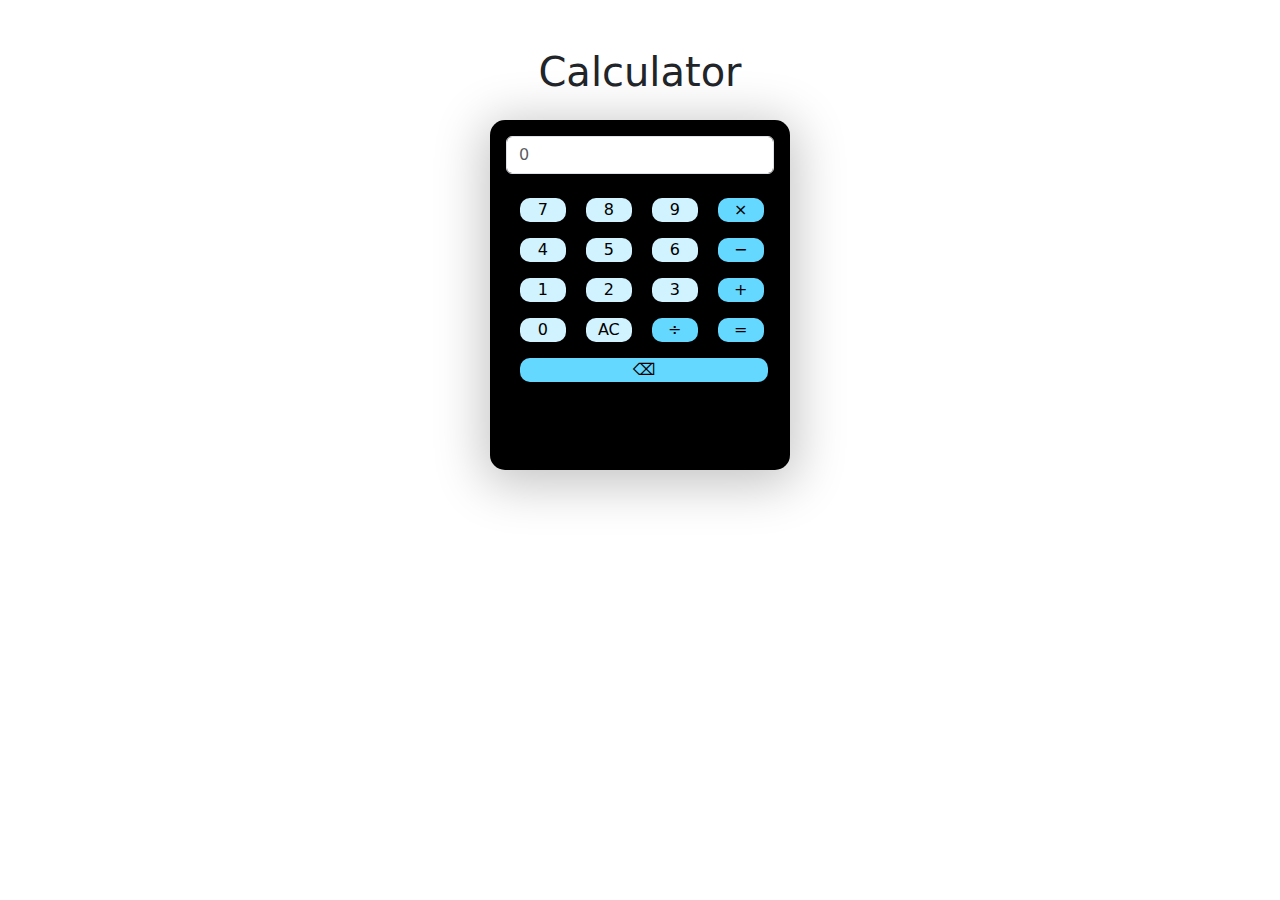
<file: index.html>
<!DOCTYPE html>
<html lang="en">

<head>
  <meta charset="UTF-8">
  <meta name="viewport" content="width=device-width, initial-scale=1.0">
  <title>Calculator</title>
  <link href="https://cdn.jsdelivr.net/npm/bootstrap@5.3.3/dist/css/bootstrap.min.css" rel="stylesheet"
    integrity="sha384-QWTKZyjpPEjISv5WaRU9OFeRpok6YctnYmDr5pNlyT2bRjXh0JMhjY6hW+ALEwIH" crossorigin="anonymous">
  <link rel="stylesheet" href="style.css">
</head>

<body>
  <h1 class="mt-5 mb-4 text-center">Calculator</h1>
  <div class="calc-body">
    <div class="calc-screen">
      <div id="calc-typed">
        <input id="result" class="form-control" type="text" placeholder="0" readonly>
        <!-- readonly added to prevent allowing input to take user input, only display -->
      </div>
    </div>
    <div class="calc-button-row">
      <button id="seven" onclick="displayData('7')">7</button>
      <button id="eight" onclick="displayData('8')">8</button>
      <button id="nine" onclick="displayData('9')">9</button>
      <button id="mul" class="opt" onclick="displayData('*')">&#215;</button>
      <button id="four" onclick="displayData('4')">4</button>
      <button id="five" onclick="displayData('5')">5</button>
      <button id="six" onclick="displayData('6')">6</button>
      <button id="sub" class="opt" onclick="displayData('-')">&#8722;</button>
      <button id="one" onclick="displayData('1')">1</button>
      <button id="two" onclick="displayData('2')">2</button>
      <button id="three" onclick="displayData('3')">3</button>
      <button id="add" class="opt" onclick="displayData('+')">&#43;</button>
      <button id="zero" onclick="displayData('0')">0</button>
      <button id="ac" class="ac" onclick="clearData()">AC</button>
      <button id="div" class="opt" onclick="displayData('/')">&#247;</button>
      <button id="equal" class="opt" onclick="evalResult()">&#61;</button>
      <button id="del" class="opt delete" onclick="removeLast()">&#9003;</button>
    </div>
  </div>
</body>


<script>
  const displayData = (arg) => {
    result.value += arg;
  }

  const clearData = () => {
    result.value = ''
  }

  const removeLast = () => {
    result.value = result.value.slice(0, -1);
  }

  const evalResult = () =>{
    try{
      result.value = eval(result.value);
    }

    catch{
      result.value = "Invalid Expression";
    }
    
  }
</script>

</html>
</file>
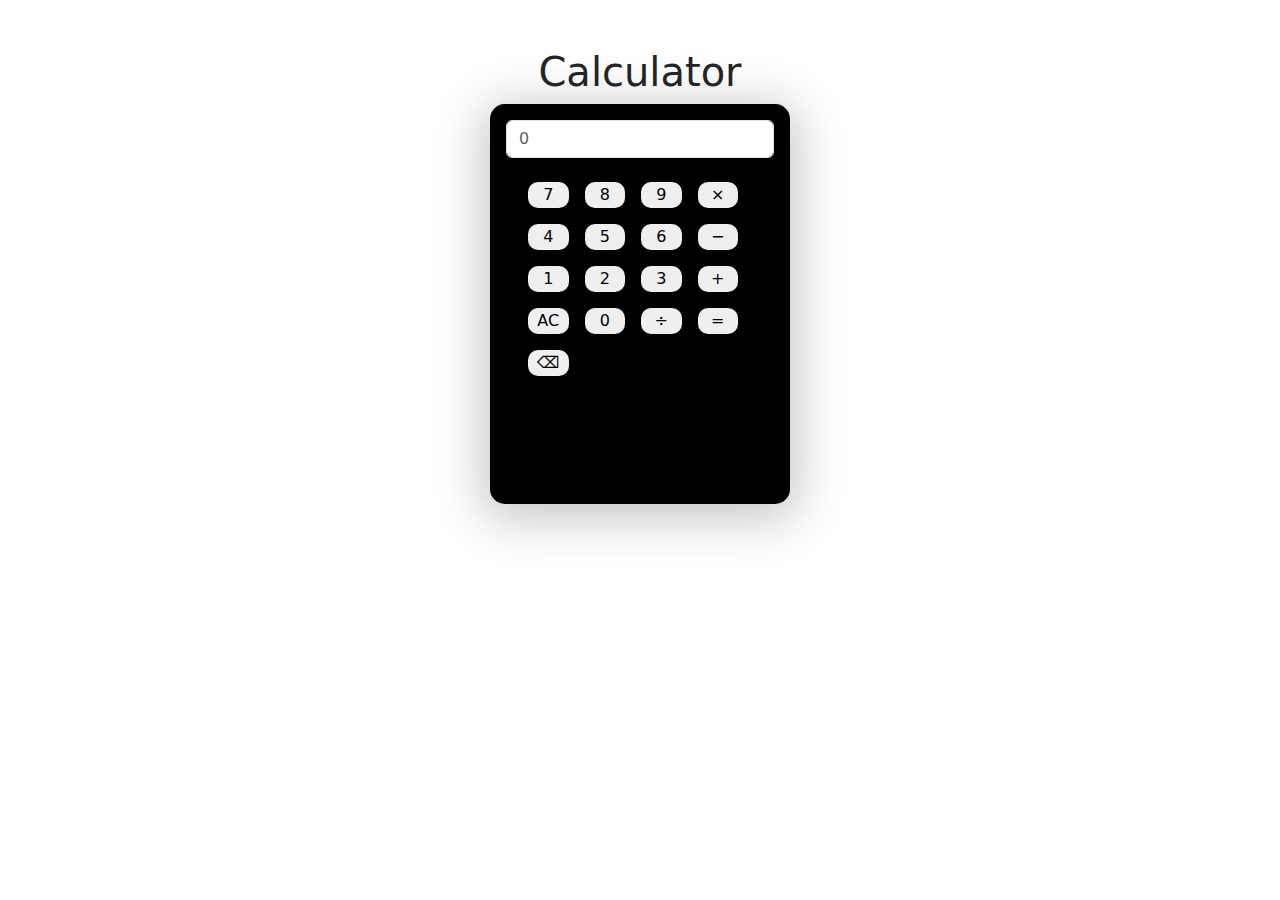
<file: calculator.html>
<!DOCTYPE html>
<html lang="en">

<head>
  <meta charset="UTF-8">
  <meta name="viewport" content="width=device-width, initial-scale=1.0">
  <title>Calculator</title>
  <link href="https://cdn.jsdelivr.net/npm/bootstrap@5.3.3/dist/css/bootstrap.min.css" rel="stylesheet"
    integrity="sha384-QWTKZyjpPEjISv5WaRU9OFeRpok6YctnYmDr5pNlyT2bRjXh0JMhjY6hW+ALEwIH" crossorigin="anonymous">
  <link rel="stylesheet" href="calculator.css">
</head>

<body>
  <h1 class="mt-5 text-center">Calculator</h1>
  <div class="calc-body">
    <div class="calc-screen">
      <div id="calc-typed">
        <input id="result" class="form-control" type="text" placeholder="0" readonly>
        <!-- readonly added to prevent allowing input to take user input, only display -->
      </div>
    </div>
    <div class="calc-button-row">
      <button id="seven" onclick="displayData('7')">7</button>
      <button id="eight" onclick="displayData('8')">8</button>
      <button id="nine" onclick="displayData('9')">9</button>
      <button id="mul" class="opt" onclick="displayData('*')">&#215;</button>
      <button id="four" onclick="displayData('4')">4</button>
      <button id="five" onclick="displayData('5')">5</button>
      <button id="six" onclick="displayData('6')">6</button>
      <button id="sub" class="opt" onclick="displayData('-')">&#8722;</button>
      <button id="one" onclick="displayData('1')">1</button>
      <button id="two" onclick="displayData('2')">2</button>
      <button id="three" onclick="displayData('3')">3</button>
      <button id="add" class="opt" onclick="displayData('+')">&#43;</button>
      <button id="ac" class="ac" onclick="clearData()">AC</button>
      <button id="zero" class="opt" onclick="displayData('0')">0</button>
      <button id="div" class="opt" onclick="displayData('/')">&#247;</button>
      <button id="equal" class="opt" onclick="evalResult()">&#61;</button>
      <button id="del" class="opt" onclick="removeLast()">&#9003;</button>
    </div>
  </div>
</body>


<script>
  const displayData = (arg) => {
    result.value += arg;
  }

  const clearData = () => {
    result.value = ''
  }

  const removeLast = () => {
    result.value = result.value.slice(0, -1);
  }

  const evalResult = () =>{
    try{
      result.value = eval(result.value);
    }

    catch{
      result.value = "Invalid Expression";
    }
    
  }
</script>

</html>
</file>
<file: style.css>
.calc-body{
  width: 300px;
  margin: auto;
  min-height: 350px;
  box-shadow: 0 8px 50px 7px rgba(0, 0, 0, 0.23);
  background-color: black;
  border-radius: 15px;
}

.calc-screen{
  padding: 1rem;
}

#calc-typed{
  font-size: 2rem;
  text-align: right;
  color: #fff;
}

.calc-button-row{
  display: table;
  margin: 0 10px;
  margin-left: 20px;
}

.calc-button-row button{
  border: none;
  margin: 8px;
  border-radius: 10px;
}

.calc-button-row button{
  display: table-cell;
  width:17%;
  padding: 0 6px;
  margin: 8px 10px;
  background-color: rgb(208, 243, 255);
}

.calc-button-row .opt, .ac{
  background-color: rgb(101, 216, 255);
}

.calc-button-row .delete{
  width: 92%;
}
</file>
<file: calculator.css>
.calc-body{
  width: 300px;
  margin: auto;
  min-height: 400px;
  box-shadow: 0 8px 50px 7px rgba(0, 0, 0, 0.23);
  background-color: black;
  border-radius: 15px;
}

.calc-screen{
  padding: 1rem;
}

#calc-typed{
  font-size: 2rem;
  text-align: right;
  color: #fff;
}

.calc-button-row{
  display: table;
  margin-left: 30px;
}

.calc-button-row button{
  border: none;
  margin: 8px;
  border-radius: 10px;
}

.calc-button-row button{
  display: table-cell;
  width:15%;
}
</file>
